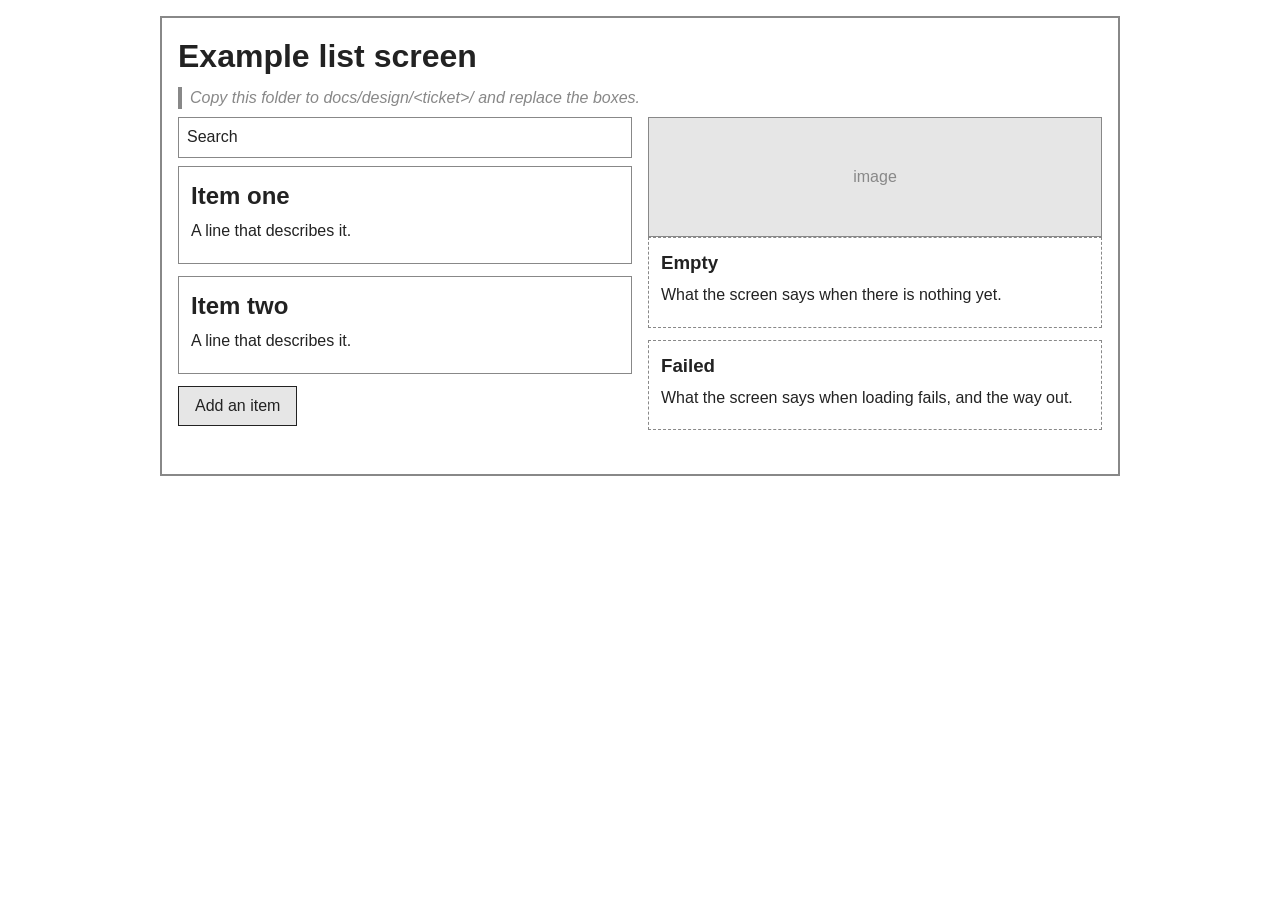
<file: docs/design/example/index.html>
<!doctype html>
<html lang="en">
<head>
  <meta charset="utf-8">
  <meta name="viewport" content="width=device-width, initial-scale=1">
  <title>Example wireframe</title>
  <link rel="stylesheet" href="../wireframe.css">
</head>
<body>
  <main class="wf-screen">
    <h1>Example list screen</h1>
    <p class="wf-note">Copy this folder to docs/design/&lt;ticket&gt;/ and replace the boxes.</p>
    <div class="wf-row">
      <div class="wf-col">
        <div class="wf-input">Search</div>
        <div class="wf-box"><h2>Item one</h2><p>A line that describes it.</p></div>
        <div class="wf-box"><h2>Item two</h2><p>A line that describes it.</p></div>
        <span class="wf-button">Add an item</span>
      </div>
      <div class="wf-col">
        <div class="wf-image"></div>
        <div class="wf-state"><h3>Empty</h3><p>What the screen says when there is nothing yet.</p></div>
        <div class="wf-state"><h3>Failed</h3><p>What the screen says when loading fails, and the way out.</p></div>
      </div>
    </div>
  </main>
</body>
</html>
</file>
<file: docs/design/wireframe.css>
/* Wireframe stylesheet: greys and boxes, no brand. A wireframe argues about
   layout and content, so it carries no colour, type or imagery to argue about. */
:root {
  --ink: #222;
  --line: #888;
  --fill: #e6e6e6;
  --paper: #fff;
}

* { box-sizing: border-box; }

body {
  margin: 0;
  padding: 16px;
  font: 16px/1.4 sans-serif;
  color: var(--ink);
  background: var(--paper);
}

h1, h2, h3 { margin: 0 0 8px; font-weight: 600; }
p { margin: 0 0 8px; }

.wf-screen { max-width: 960px; margin: 0 auto; border: 2px solid var(--line); padding: 16px; }
.wf-row { display: flex; gap: 16px; flex-wrap: wrap; margin-bottom: 16px; }
.wf-col { flex: 1 1 240px; min-width: 0; }
.wf-box { border: 1px solid var(--line); padding: 12px; margin-bottom: 12px; background: var(--paper); }
.wf-image { border: 1px solid var(--line); background: var(--fill); min-height: 120px; display: flex; align-items: center; justify-content: center; }
.wf-image::before { content: "image"; color: var(--line); }
.wf-button { display: inline-block; border: 1px solid var(--ink); padding: 8px 16px; background: var(--fill); }
.wf-input { border: 1px solid var(--line); padding: 8px; min-height: 36px; background: var(--paper); margin-bottom: 8px; }
.wf-note { border-left: 4px solid var(--line); padding-left: 8px; color: var(--line); font-style: italic; }
.wf-state { border: 1px dashed var(--line); padding: 12px; margin-bottom: 12px; }
</file>
